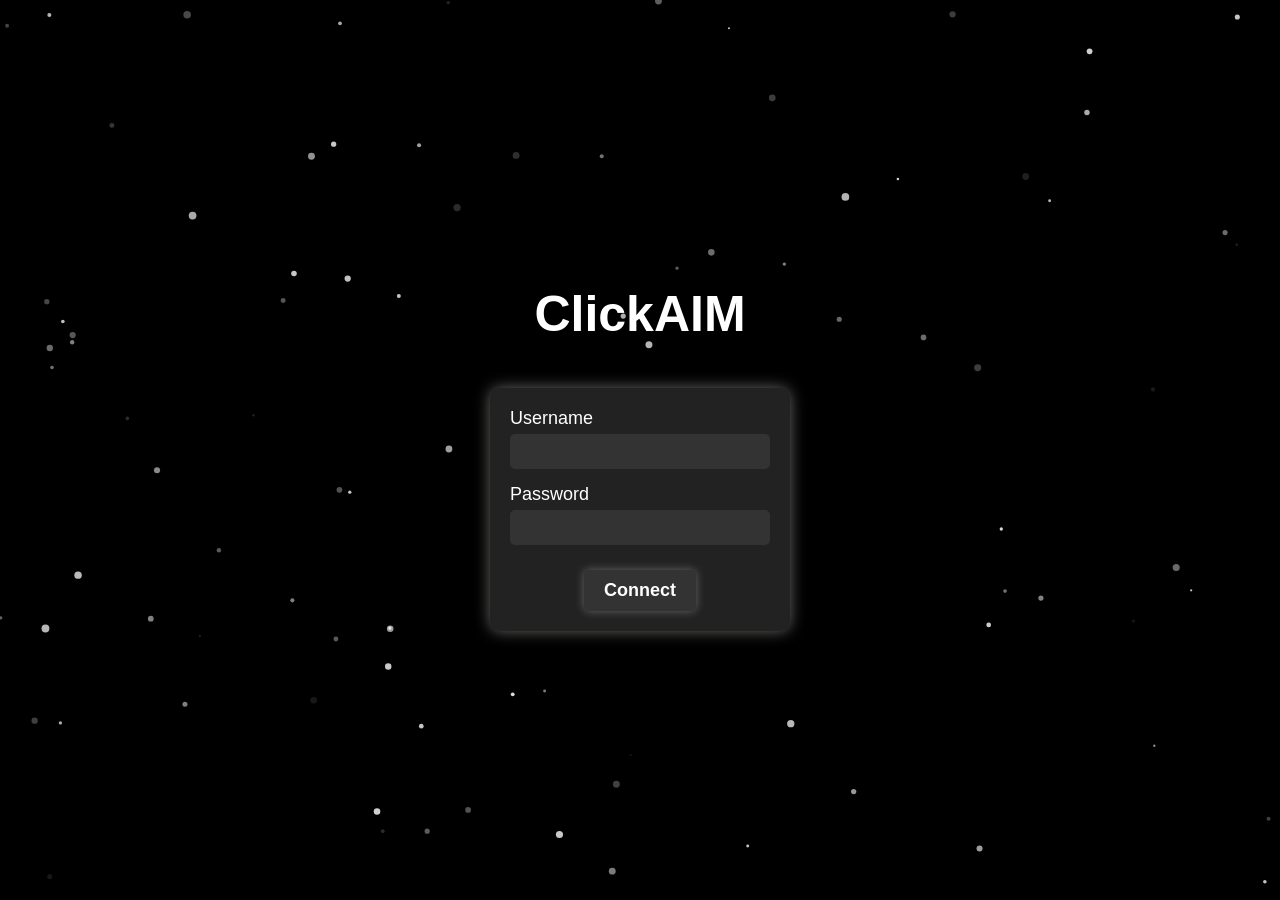
<file: index.html>
<!DOCTYPE html>
<html lang="fr">
<head>
    <meta charset="UTF-8">
    <meta name="viewport" content="width=device-width, initial-scale=1.0">
    <title>ClickAIM</title>
    <link rel="stylesheet" href="./login.css">
</head>
<body>

    <canvas id="background-canvas"></canvas>

    <main>
        <div id="titre">
            <h1>ClickAIM</h1>
        </div>

        <div id="box">

            <div id="login">
                <span>Username</span>
                <input type="text">
            </div>
    
            <div id="pwd">
                <span>Password</span>
                <input type="password">
            </div>

            <div id="btn-connect">
                <button> Connect </button>
            </div>

        </div>  
    </main>
    
    <script src="./login.js"></script>
</body>
</html>
</file>
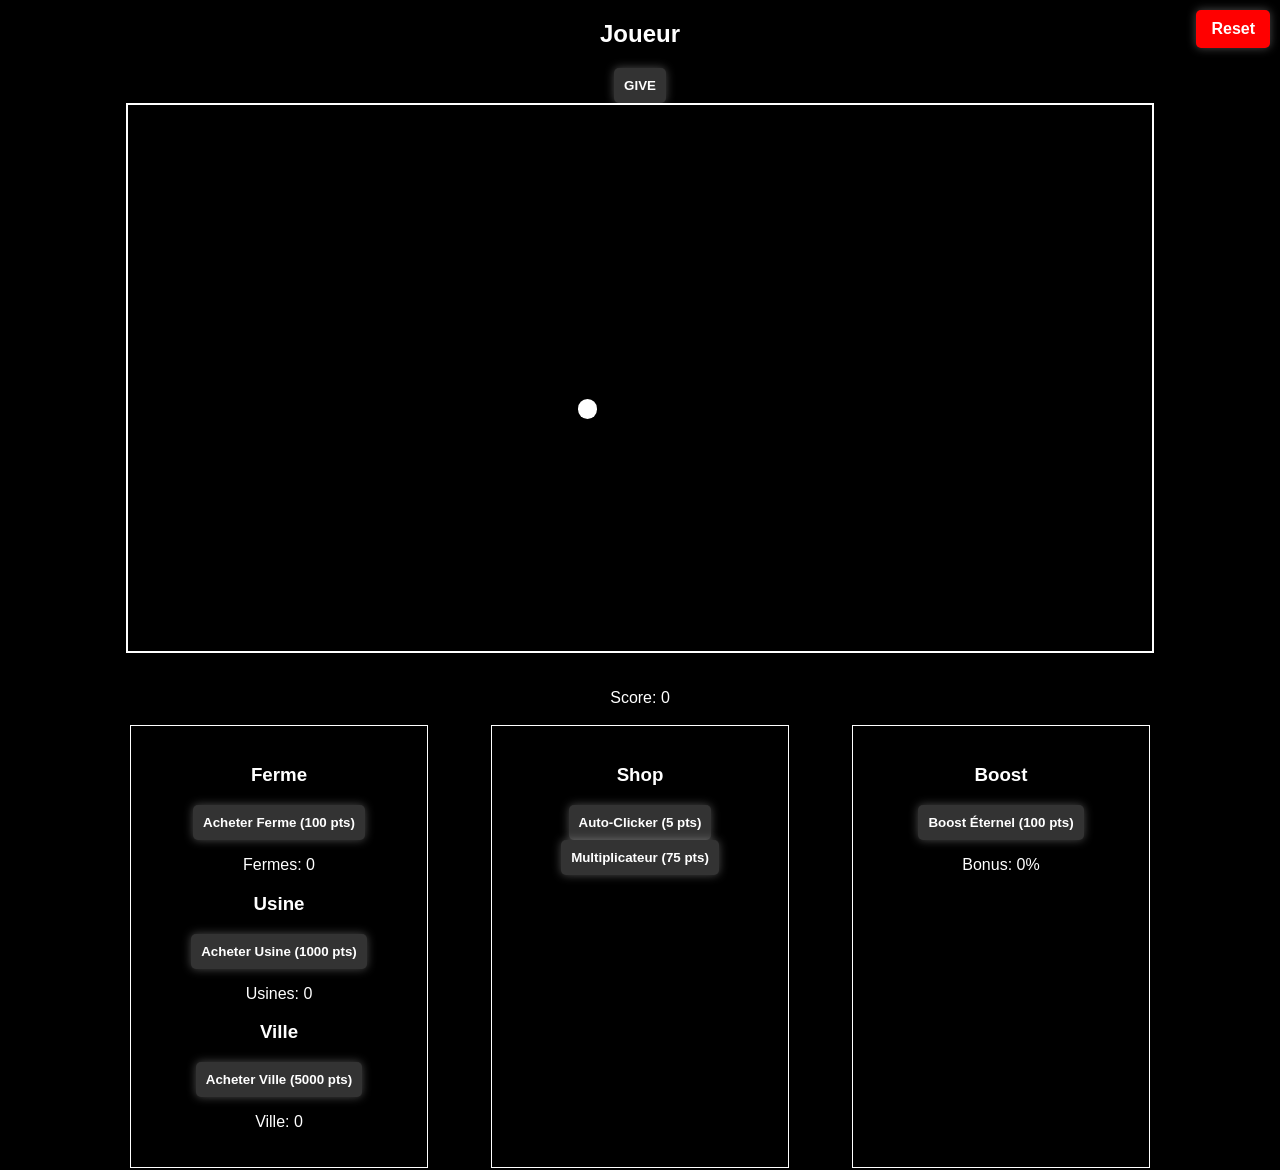
<file: Menu.html>
<!DOCTYPE html>
<html lang="fr">
  <head>
    <meta charset="UTF-8" />
    <meta name="viewport" content="width=device-width, initial-scale=1.0" />
    <title>Clicker Game</title>
    <link rel="stylesheet" href="./game.css" />
  </head>
  <body>
    <div class="game-container">
      <h2 id="player-name"></h2>
      <button id="reset-button">Reset</button>
      <button id="give-button">GIVE</button>

      <div class="game-window" id="game-window"></div>

      <p>Score: <span id="score">0</span></p>

      <div class="panel">
        <div id="farm-section">
          <h3>Ferme</h3>

          <button onclick="buyFarm()">
            Acheter Ferme (<span id="farm-price">100</span> pts)
          </button>
          <p>Fermes: <span id="farm-count">0</span></p>

          <h3>Usine</h3>
          <button onclick="buyFactory()">
            Acheter Usine (<span id="factory-price">1000</span> pts)
          </button>
          <p>Usines: <span id="factory-count">0</span></p>

          <h3>Ville</h3>
          <button onclick="buyCity()">
            Acheter Ville (<span id="city-price">5000</span> pts)
          </button>
          <p>Ville: <span id="city-count">0</span></p>
        </div>

        <div id="shop-section">
          <h3>Shop</h3>
          <button onclick="buyAutoClicker()">
            Auto-Clicker (<span id="auto-clicker-price">5</span> pts)
          </button>

          <button onclick="buyMultiplier()">
            Multiplicateur (<span id="multiplier-price">75</span> pts)
          </button>
        </div>

        <div id="boost-section">
          <h3>Boost</h3>

          <button onclick="buyPermanentBoost()">
            Boost Éternel (<span id="boost-price">100</span> pts)
          </button>
          <p>Bonus: <span id="boost-multiplier">0</span>%</p>
        </div>
      </div>
    </div>

    <script src="./game.js"></script>
  </body>
</html>
</file>
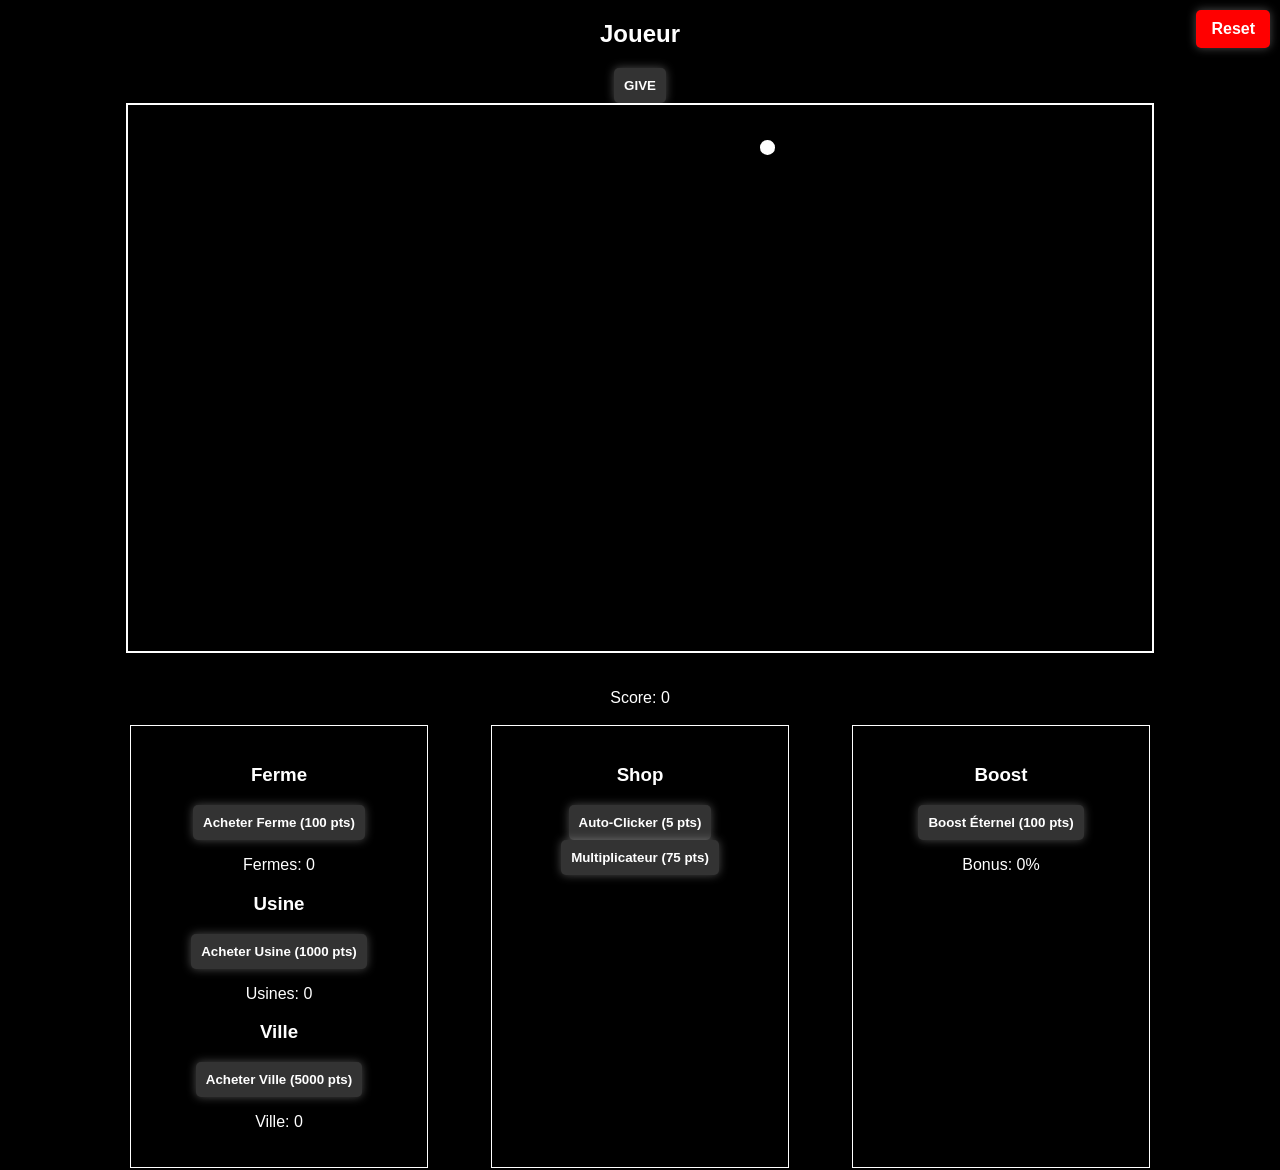
<file: Picture/Menu.html>
<!DOCTYPE html>
<html lang="fr">
  <head>
    <meta charset="UTF-8" />
    <meta name="viewport" content="width=device-width, initial-scale=1.0" />
    <title>Clicker Game</title>
    <link rel="stylesheet" href="./game.css" />
  </head>
  <body>
    <div class="game-container">
      <h2 id="player-name"></h2>
      <button id="reset-button">Reset</button>
      <button id="give-button">GIVE</button>

      <div class="game-window" id="game-window"></div>

      <p>Score: <span id="score">0</span></p>

      <div class="panel">
        <div id="farm-section">
          <h3>Ferme</h3>

          <button onclick="buyFarm()">
            Acheter Ferme (<span id="farm-price">100</span> pts)
          </button>
          <p>Fermes: <span id="farm-count">0</span></p>

          <h3>Usine</h3>
          <button onclick="buyFactory()">
            Acheter Usine (<span id="factory-price">1000</span> pts)
          </button>
          <p>Usines: <span id="factory-count">0</span></p>

          <h3>Ville</h3>
          <button onclick="buyCity()">
            Acheter Ville (<span id="city-price">5000</span> pts)
          </button>
          <p>Ville: <span id="city-count">0</span></p>
        </div>

        <div id="shop-section">
          <h3>Shop</h3>
          <button onclick="buyAutoClicker()">
            Auto-Clicker (<span id="auto-clicker-price">5</span> pts)
          </button>

          <button onclick="buyMultiplier()">
            Multiplicateur (<span id="multiplier-price">75</span> pts)
          </button>
        </div>

        <div id="boost-section">
          <h3>Boost</h3>

          <button onclick="buyPermanentBoost()">
            Boost Éternel (<span id="boost-price">100</span> pts)
          </button>
          <p>Bonus: <span id="boost-multiplier">0</span>%</p>
        </div>
      </div>
    </div>

    <script src="game.js"></script>
  </body>
</html>
</file>
<file: login.css>
* {
    margin: 0;
    padding: 0;
    box-sizing: border-box;
    font-family: Arial, sans-serif;
}

body {
    background-color: black;
    color: white;
    display: flex;
    justify-content: center;
    align-items: center;
    height: 100vh;
    flex-direction: column;
    overflow: hidden;
    position: relative;
}

/* Canvas pour le fond animé */
#background-canvas {
    position: absolute;
    top: 0;
    left: 0;
    width: 100%;
    height: 100%;
    z-index: -1;
}

#titre {
    margin-bottom: 30px;
    text-align: center;
}

h1 {
    font-size: 50px;
    padding: 15px;
    color: white;
}

#box {
    background-color: #222;
    padding: 20px;
    border-radius: 10px;
    box-shadow: 0px 0px 15px rgba(205, 205, 202, 0.5);
    display: flex;
    flex-direction: column;
    width: 300px;
    position: relative;
    z-index: 10;
}

#login, #pwd {
    display: flex;
    flex-direction: column;
    margin-bottom: 15px;
}

#btn-connect {
    display: flex;
    justify-content: center;
    margin-top: 10px;
}

button {
    padding: 10px 20px;
    border: none;
    border-radius: 5px;
    background-color: #333;
    color: white;
    font-size: 18px;
    font-weight: bold;
    cursor: pointer;
    transition: 0.3s;
    box-shadow: 0px 0px 10px rgba(255, 255, 255, 0.3);
}

button:hover {
    color: black;
    background-color: white;
    box-shadow: 0px 0px 15px rgba(255, 255, 255, 0.8);
    transform: scale(1.05);
}

button:active {
    transform: scale(0.95);
    box-shadow: 0px 0px 5px rgba(255, 255, 255, 0.5);
}

button:hover::before {
    opacity: 1;
}


span {
    margin-bottom: 5px;
    font-size: 18px;
}

input {
    padding: 10px;
    border: none;
    border-radius: 5px;
    background-color: #333;
    color: white;
}
</file>
<file: game.css>
body {
  background-color: black;
  color: white;
  font-family: Arial, sans-serif;
  text-align: center;
  margin: 0;
  padding: 0;
}
.game-container {
  width: 100%;
  height: 130vh;
  display: flex;
  flex-direction: column;
  align-items: center;
  justify-content: center;
}

#reset-button {
  position: absolute;
  top: 10px;
  right: 10px;
  background-color: red;
  color: white;
  border: none;
  padding: 10px 15px;
  cursor: pointer;
  font-size: 16px;
}

#reset-button:hover {
  background-color: darkred;
}

.game-window {
  width: 80%;
  height: 100vh;
  background-color: black;
  border: 2px solid white;
  position: relative;
  margin-bottom: 20px;
}

.dot {
  position: absolute;
  border-radius: 50%;
  background-color: white;
  cursor: pointer;
}

.panel {
  display: flex;
  justify-content: space-between;
  width: 80%;
}

.panel div {
  border: 1px solid white;
  padding: 20px;
  margin: 2px;
  width: 25%;
}

button {
  padding: 10px 10px;
  border: none;
  border-radius: 5px;
  background-color: #333;
  color: white;
  font-weight: bold;
  cursor: pointer;
  transition: 0.3s;
  box-shadow: 0px 0px 10px rgba(255, 255, 255, 0.3);
}

button:hover {
  color: black;
  background-color: white;
  box-shadow: 0px 0px 15px rgba(255, 255, 255, 0.8);
  transform: scale(1.05);
}

button:active {
  transform: scale(0.95);
  box-shadow: 0px 0px 5px rgba(255, 255, 255, 0.5);
}
</file>
<file: Picture/game.css>
body {
  background-color: black;
  color: white;
  font-family: Arial, sans-serif;
  text-align: center;
  margin: 0;
  padding: 0;
}
.game-container {
  width: 100%;
  height: 130vh;
  display: flex;
  flex-direction: column;
  align-items: center;
  justify-content: center;
}

#reset-button {
  position: absolute;
  top: 10px;
  right: 10px;
  background-color: red;
  color: white;
  border: none;
  padding: 10px 15px;
  cursor: pointer;
  font-size: 16px;
}

#reset-button:hover {
  background-color: darkred;
}

.game-window {
  width: 80%;
  height: 100vh;
  background-color: black;
  border: 2px solid white;
  position: relative;
  margin-bottom: 20px;
}

.dot {
  position: absolute;
  border-radius: 50%;
  background-color: white;
  cursor: pointer;
}

.panel {
  display: flex;
  justify-content: space-between;
  width: 80%;
}

.panel div {
  border: 1px solid white;
  padding: 20px;
  margin: 2px;
  width: 25%;
}

button {
  padding: 10px 10px;
  border: none;
  border-radius: 5px;
  background-color: #333;
  color: white;
  font-weight: bold;
  cursor: pointer;
  transition: 0.3s;
  box-shadow: 0px 0px 10px rgba(255, 255, 255, 0.3);
}

button:hover {
  color: black;
  background-color: white;
  box-shadow: 0px 0px 15px rgba(255, 255, 255, 0.8);
  transform: scale(1.05);
}

button:active {
  transform: scale(0.95);
  box-shadow: 0px 0px 5px rgba(255, 255, 255, 0.5);
}
</file>
